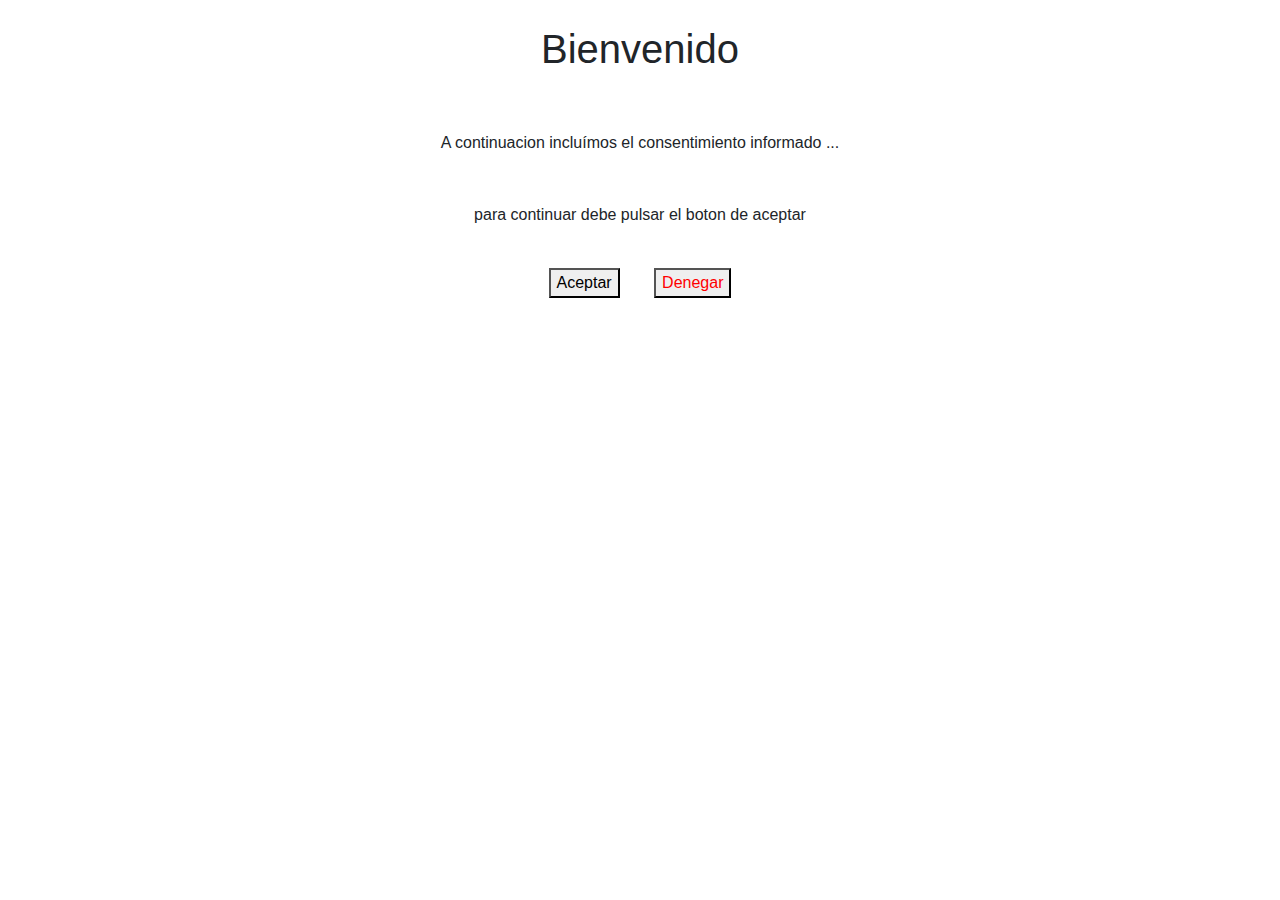
<file: index.html>
<!DOCTYPE html>
<html lang="en">
	<head>
		<meta charset="utf-8">

		<link rel="stylesheet" href="https://stackpath.bootstrapcdn.com/bootstrap/4.3.1/css/bootstrap.min.css" integrity="sha384-ggOyR0iXCbMQv3Xipma34MD+dH/1fQ784/j6cY/iJTQUOhcWr7x9JvoRxT2MZw1T" crossorigin="anonymous">
		<script>
			function randNum() {
				document.getElementById("idNumber").value = Math.floor(Math.random() * 999999)
		}
		</script>

	</head>
	<body>
		<h1 align="center", style="padding:25px"> Bienvenido</h1>
			<p align="center", style="padding:25px"> A continuacion incluímos el consentimiento informado
				...<br><br><br>
				para continuar debe pulsar el boton de aceptar
			</p>
			<form align="center">
				<input type="hidden" name="idNum" id="idNumber" value="" />
		    <button type="submit" formaction="tests/index.html" >Aceptar</button>
				<button type="submit" formaction="goodbye.html" style="margin:0px 0px 0px 30px;color:red">Denegar</button>
		  </form>
			<script type="text/javascript">
				randNum();
			</script>
		</body>
</html>
</file>
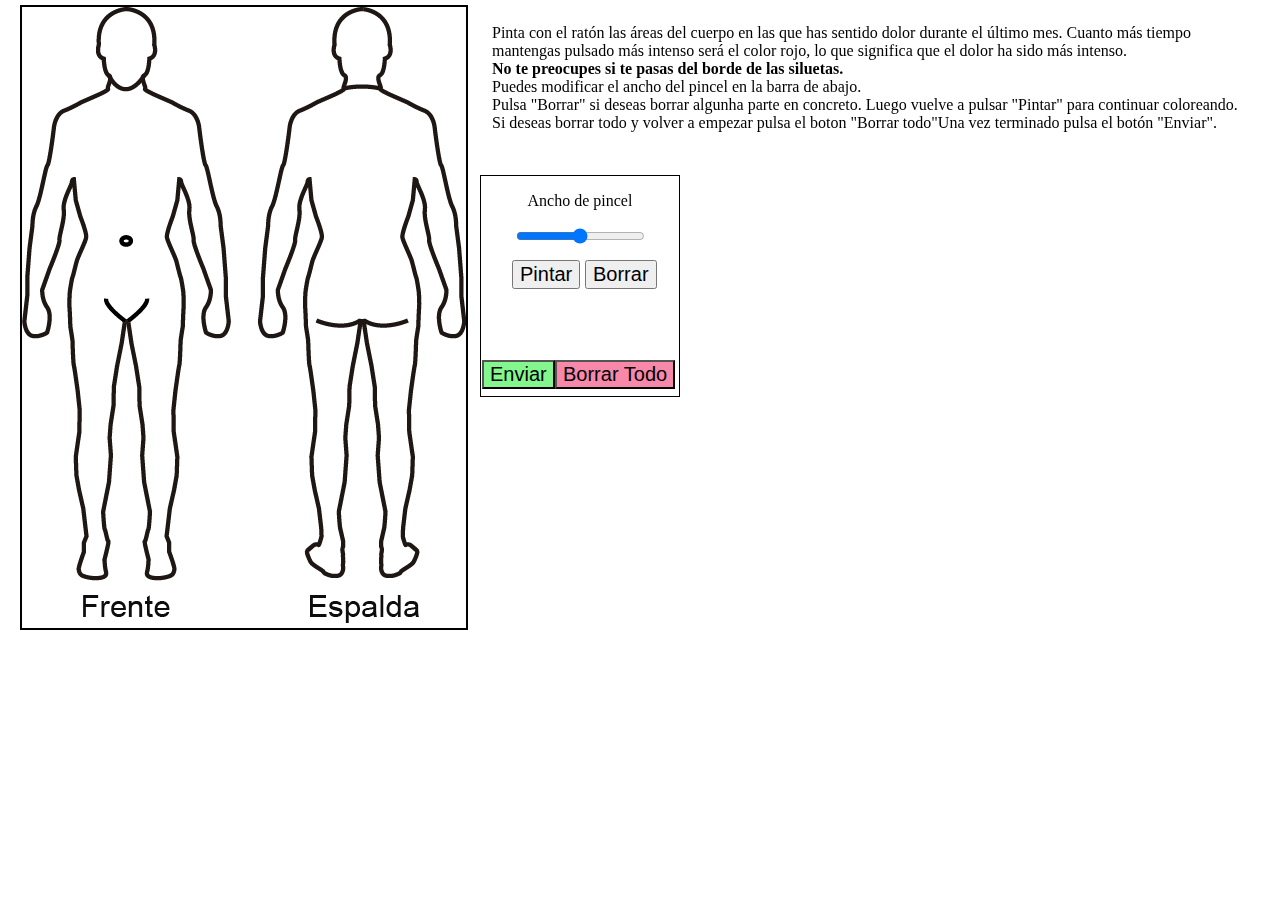
<file: paint/index.html>
<!DOCTYPE html>
<html lang="en">
	<head>
		<meta charset="utf-8">
		<title>Paint</title>
		<link rel="stylesheet" href="styles.css">
		<link rel="stylesheet" href="https://s.pageclip.co/v1/pageclip.css" media="screen">
	</head>
    <body onload="init()">
		<canvas class= "canv" id="can0" width="444" height="621"></canvas>
    <canvas class= "canv" id="can" width="444" height="621"
				<p>Unfortunately, your browser is currently unsupported by our web application.
					We are sorry for the inconvenience. Please use one of the supported browsers listed below</p>
					<p>Supported browsers: <a
						href="https://www.google.com/chrome/">Chrome</a>, <a
						href="https://www.mozilla.org">Firefox</a>, <a
						href="https://www.apple.com/safari/">Safari</a>.</p>
		></canvas>
		<div id="instrucciones">
			<p> Pinta con el ratón las áreas del cuerpo en las que has sentido dolor durante el último mes.
				Cuanto más tiempo mantengas pulsado más intenso será el color rojo, lo que significa que el dolor ha sido
				más intenso. <br><strong>No te preocupes si te pasas del borde de las siluetas.</strong><br>
				Puedes modificar el ancho del pincel en la barra de abajo. <br>Pulsa "Borrar" si deseas borrar algunha parte 
				en concreto. Luego vuelve a pulsar "Pintar" para continuar coloreando.<br>Si deseas borrar todo y volver a
				empezar pulsa el boton "Borrar todo"Una vez terminado pulsa el botón "Enviar". </p>
		</div>
		<div id="linepanel">
			<p>Ancho de pincel</p>
			<form>
				<input type="range" id="myRange" name="amountRange" value="20" min="5" max="35" oninput="this.form.amountInput.value=this.value" onclick="lineWidthRange()">
				<!-- <div id="sliderInput">
				</p><input type="number" name="amountInput" value="20" min="5" max="35" oninput="this.form.amountRange.value=this.value" />
				</div> -->
			</form>
			<!-- <form action="https://send.pageclip.co/OM50Bp0uXbssBITF3JKsac306pcBSdX4" class="pageclip-form" method="post"> -->
			<form id="submitForm" method="POST" onsubmit="save();">
				<input id="idNum" name="id" type="hidden" value="">
				<input id="inp_img" name="img" type="hidden" value="">
				<input id="bt_upload" type="submit" value="Enviar">
			</form>
      <input type="button" value="Borrar Todo" id="clr" onclick="erase()">
			<input type="button" value="Pintar" id="red" onclick="color(this)">
			<input type="button" value="Borrar" id="white" onclick="color(this)">
		</div>

			<script src="paint.js"></script>
			<!-- <script src="https://s.pageclip.co/v1/pageclip.js" charset="utf-8"></script> -->
    </body>
    </html>
</file>
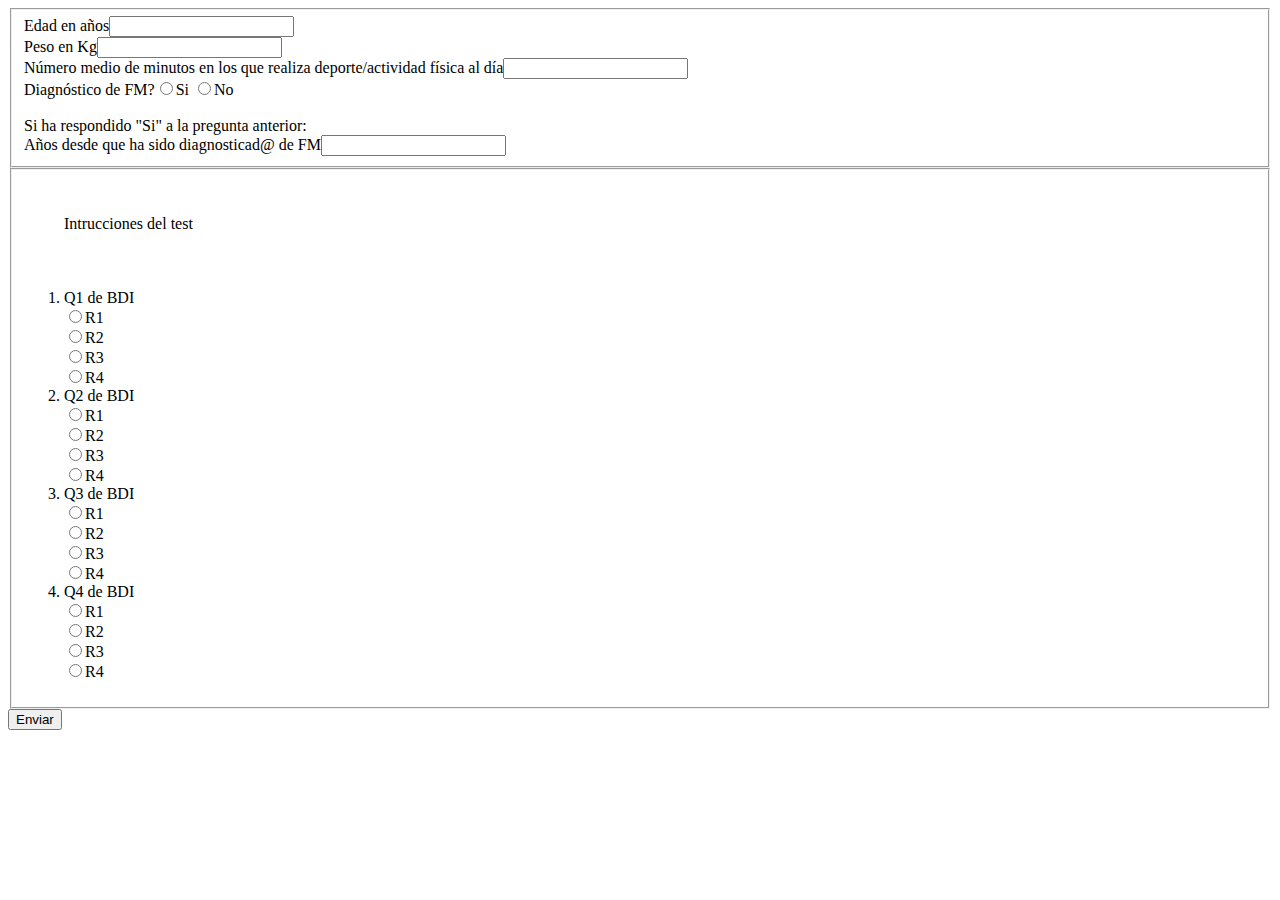
<file: tests/index.html>
<!DOCTYPE html>
<html lang="en">
	<head>
		<meta charset="utf-8">
		<title>Experimento2</title>
		<!-- <link rel="stylesheet" href="https://stackpath.bootstrapcdn.com/bootstrap/4.3.1/css/bootstrap.min.css" integrity="sha384-ggOyR0iXCbMQv3Xipma34MD+dH/1fQ784/j6cY/iJTQUOhcWr7x9JvoRxT2MZw1T" crossorigin="anonymous"> -->
		<link rel="stylesheet" href="https://s.pageclip.co/v1/pageclip.css" media="screen">
		<script>
		function getId()
		{
		       var query = window.location.search.substring(1);
		       var pair = query.split("=");
					 document.getElementById("IdNum").value = pair[1];
					 document.getElementById("idNum2").value = pair[1];

		}

		function showContinue() {
			var f1 = document.getElementById("f1");
			var f2 = document.getElementById("f2");
			var f3 = document.getElementById("f3");
			var f4 = document.getElementById("f4");
			var f5 = document.getElementById("f5");
			var f6 = document.getElementById("f6");
			var f7 = document.getElementById("f7");
			var f8 = document.getElementById("f8");
			const isF1 = f1.checkValidity();
			const isF2 = f2.checkValidity();
			const isF3 = f3.checkValidity();
			const isF4 = f4.checkValidity();
			const isF5 = f5.checkValidity();
			const isF6 = f6.checkValidity();
			const isF7 = f7.checkValidity();
			const isF8 = f8.checkValidity();
			if (isF1 && isF2 && isF3 && isF4 && isF5 && isF6 && isF7 && isF8){
		    document.getElementById("send").style.display="none";
		    document.getElementById("continue").style.display="inline";
			}
		}
	</script>

	</head>
	<body>
		<form action="../paint/index.html" method="get">
			<input id="idNum2" type="hidden" name="idNum2" value='' />
			<button id='continue' type="submit" style="display: none; position: fixed;
    bottom: 50%; left: 50%; font-size : 25px; color:red; z-index: 1;"/>Continuar</button>
		</form>

		<form action="https://send.pageclip.co/OM50Bp0uXbssBITF3JKsac306pcBSdX4" class="pageclip-form" method="post">
		  <!-- Replace these inputs with your own. Make sure they have a "name" attribute! -->
			<fieldset>
				<label>Edad en años<input id='f1' class="reqAns" type="text" name="Edad" required /></label> <br>
				<label>Peso en Kg<input id='f2' class="reqAns" type="text" name="Peso" required /></label> <br>
				<label>Número medio de minutos en los que realiza deporte/actividad física al día<input id='f3' class="reqAns" type="text" name="Deporte" required /></label> <br>
				<label>Diagnóstico de FM?<input id='f4' class="reqAns" type="radio" name="diagnostico" value="Si">Si</label>
				<label><input class="reqAns" type="radio" name="diagnostico" value="No" required />No</label><br>
				<label><br>Si ha respondido "Si" a la pregunta anterior:<br>Años desde que ha sido diagnosticad@ de FM<input type="text" name="AnosD"/></label><br>

			</fieldset>

			<fieldset>
			<div class="bdi" style="padding:40px">Intrucciones del test</div>
			<ol class="questions">
				<li class="item1">Q1 de BDI</li>
				<div  class="reqAns">
					<div><label><input id='f5' type="radio" name="AnswerQ1" value="1">R1</label></div>
					<div><label><input type="radio" name="AnswerQ1" value="2">R2</label></div>
					<div><label><input type="radio" name="AnswerQ1" value="3">R3</label></div>
					<div><label><input type="radio" name="AnswerQ1" value="4" required >R4</label></div>
				</div>
				<li class="item2">Q2 de BDI</li>
				<div class="reqAns">
					<div><label><input id='f6' type="radio" name="AnswerQ2" value="1">R1</label></div>
					<div><label><input type="radio" name="AnswerQ2" value="2">R2</label></div>
					<div><label><input type="radio" name="AnswerQ2" value="3">R3</label></div>
					<div><label><input type="radio" name="AnswerQ2" value="4" required >R4</label></div>
				</div>
				<li class="item3">Q3 de BDI</li>
				<div class="reqAns">
					<div><label><input id='f7' type="radio" name="AnswerQ3" value="1">R1</label></div>
					<div><label><input type="radio" name="AnswerQ3" value="2">R2</label></div>
					<div><label><input type="radio" name="AnswerQ3" value="3">R3</label></div>
					<div><label><input type="radio" name="AnswerQ3" value="4" required >R4</label></div>
				</div>
				<li class="item4">Q4 de BDI</li>
				<div class="reqAns">
					<div><label><input id='f8' type="radio" name="AnswerQ4" value="1">R1</label></div>
					<div><label><input type="radio" name="AnswerQ4" value="2">R2</label></div>
					<div><label><input type="radio" name="AnswerQ4" value="3">R3</label></div>
					<div><label><input type="radio" name="AnswerQ4" value="4" required >R4</label></div>
				</div>
			</fieldset>
			<input id='IdNum' type="hidden" name="version" value="" />
		  <!-- This button will have a loading spinner. Keep the inner span for best results. -->
		  <button id='send' class="pageclip-form__submit" onclick="showContinue();">
			<!-- <button id='send' class="pageclip-form__submit"> -->
				<span>Enviar</span>
		  </button>
		</form>


		<script src="https://s.pageclip.co/v1/pageclip.js" charset="utf-8"></script>
		<script type="text/javascript">
			getId();
			var form = document.querySelector('.pageclip-form')
			Pageclip.form(form, {
			  onSubmit: function (event) { },
			  onResponse: function (error, response) { },
			  successTemplate: '<div class="pageclip-form__success__message">Gracias!<br>
				Haga <em>click</em> con el ratón y pulse el botón continuar<br>
				para pasar a la segunda parte</div>'
			})

		</script>
	</body>
</html>
</file>
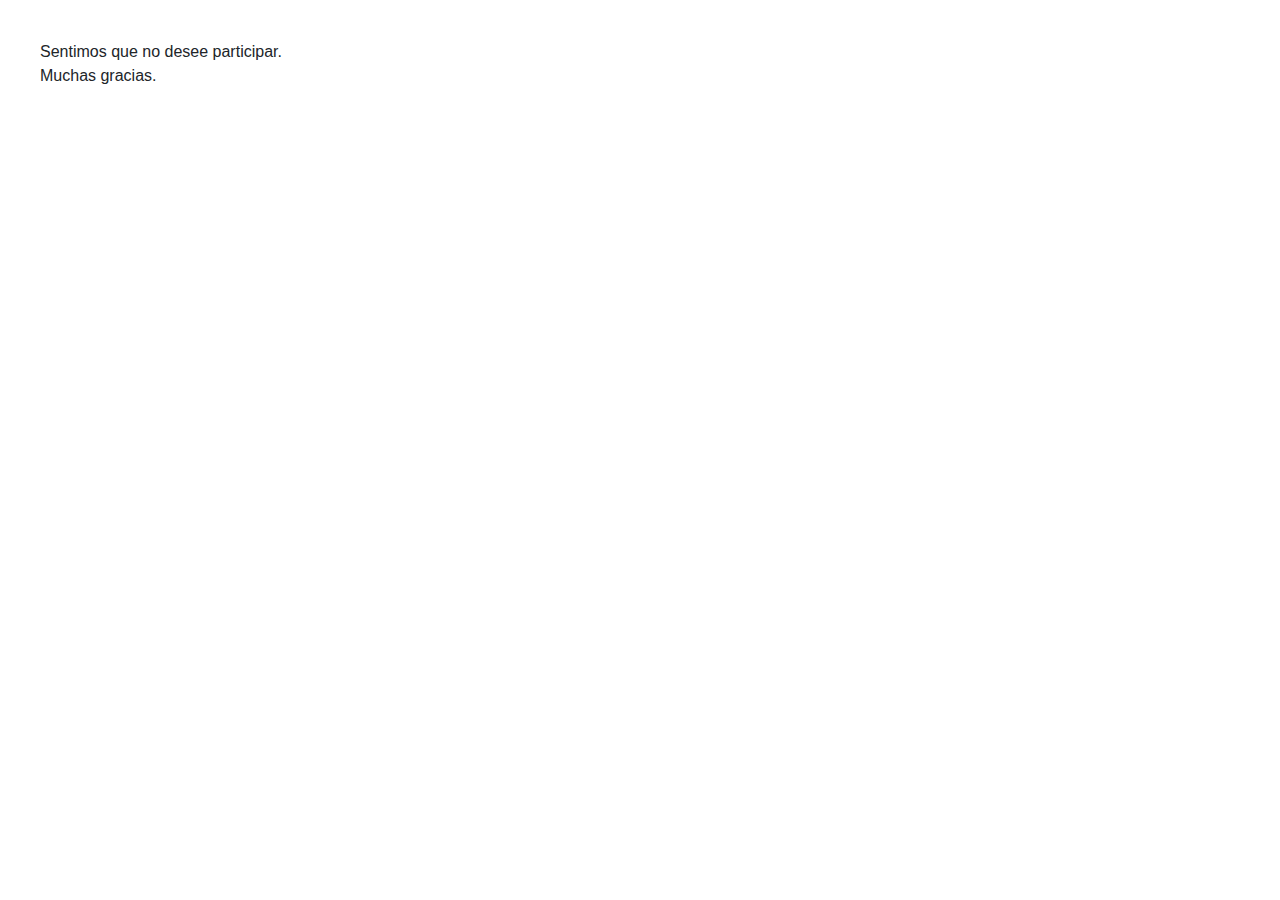
<file: goodbye.html>
<!DOCTYPE html>
<html lang="en">
	<head>
		<meta charset="utf-8">
		<title>Gracias</title>
		<link rel="stylesheet" href="https://stackpath.bootstrapcdn.com/bootstrap/4.3.1/css/bootstrap.min.css" integrity="sha384-ggOyR0iXCbMQv3Xipma34MD+dH/1fQ784/j6cY/iJTQUOhcWr7x9JvoRxT2MZw1T" crossorigin="anonymous">
	</head>

  <body>
			<p style="padding:40px"> Sentimos que no desee participar.<br>
				Muchas gracias.
			</p>
  </body>
</html>
</file>
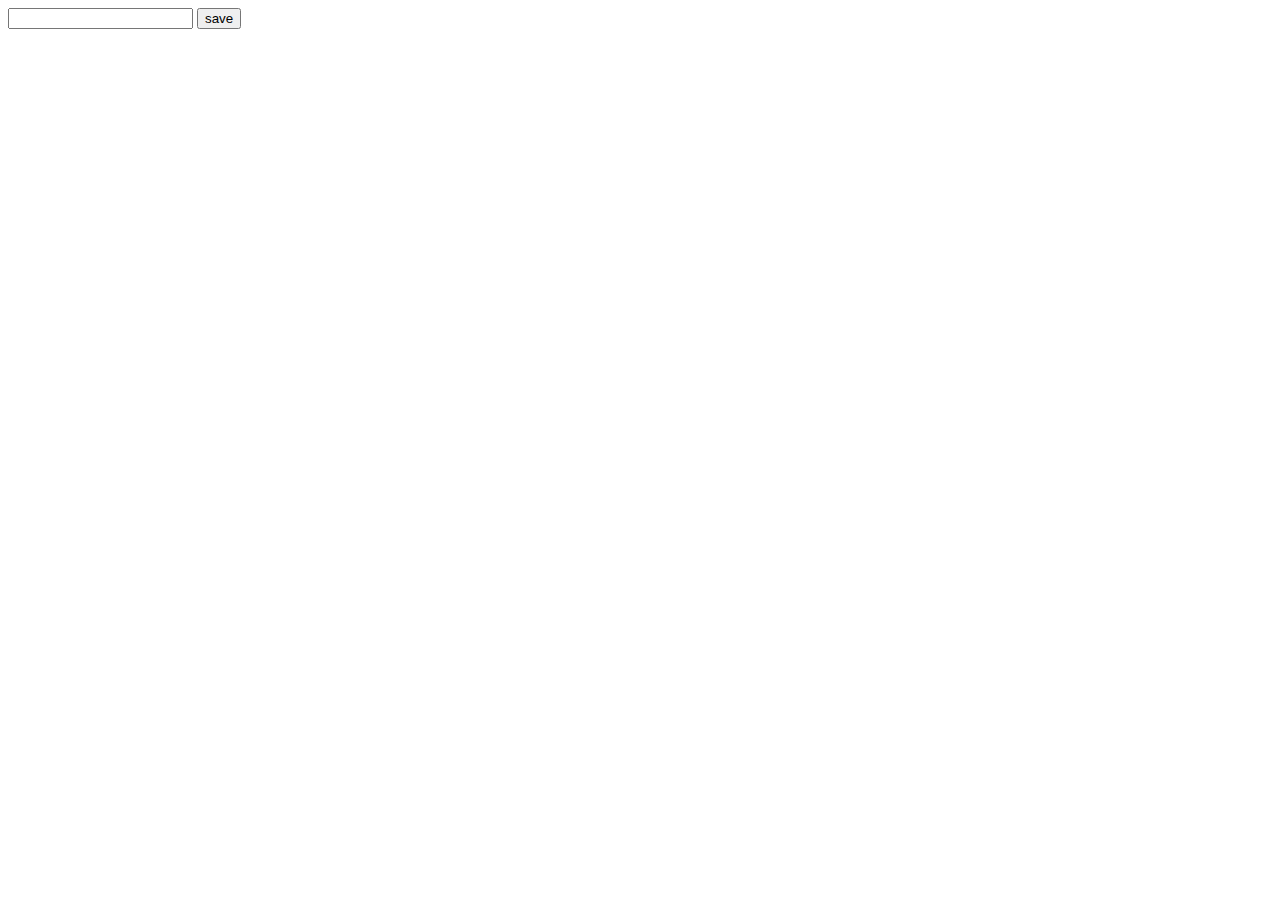
<file: test_save.html>
<?php
$action = $_GET["action"];
$myText = $_POST["mytext"];

if($action = "save") {
  $targetFolder = "/tests";
  file_put_contents($targetFolder."mytext.txt", $myText);
}
?>
<html>
<head>
 <title>myform</title>
</head>
<body>
  <form action="?action=save" name="myform" method="post">
    <input type=text name="mytext">
    <input type="submit" value="save">
  </form>
</body>
</html>
</file>
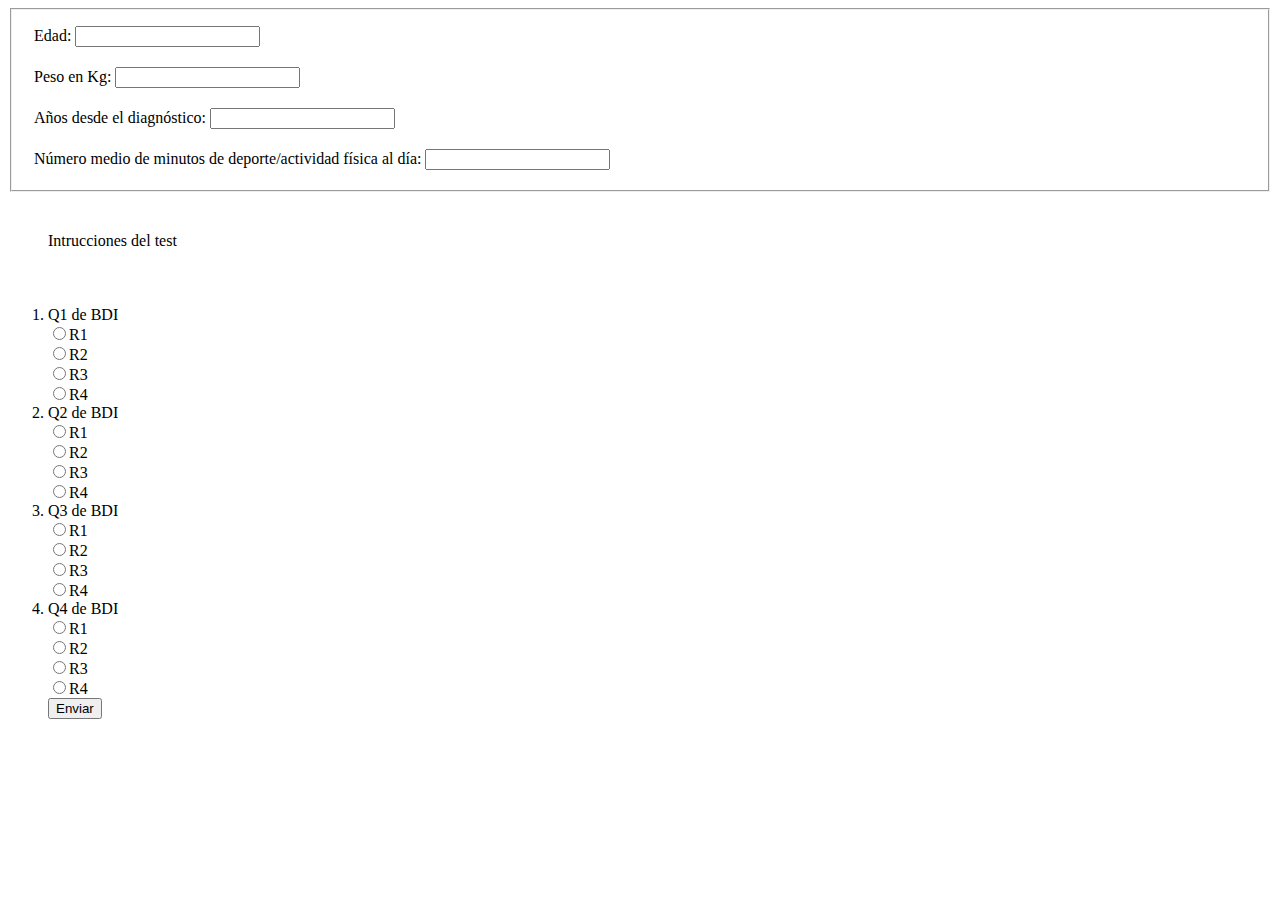
<file: tests/index_or.html>
<!DOCTYPE html>
<html lang="en">
	<head>
		<meta charset="utf-8">
		<title>Experimento</title>
		<!-- <link rel="stylesheet" href="https://stackpath.bootstrapcdn.com/bootstrap/4.3.1/css/bootstrap.min.css" integrity="sha384-ggOyR0iXCbMQv3Xipma34MD+dH/1fQ784/j6cY/iJTQUOhcWr7x9JvoRxT2MZw1T" crossorigin="anonymous"> -->
		<link rel="stylesheet" href="https://s.pageclip.co/v1/pageclip.css" media="screen">
	</head>
	<body>
		<fieldset>
			<form action="https://send.pageclip.co/OM50Bp0uXbssBITF3JKsac306pcBSdX4" class="pageclip-form" method="post"style="padding:10px">Edad:
				<input type="text" name="Edad" required><br>
			</form>
			<form style="padding:10px">Peso en Kg:
				<input type="text" name="Peso" required><br>
			</form>
			<form style="padding:10px">Años desde el diagnóstico:
				<input type="text" name="D_años" required><br>
			</form>
			<form style="padding:10px">Número medio de minutos de deporte/actividad física al día:
				<input type="text" name="Ejerci" required><br>
			</form>
		</fieldset>


		<div class="bdi" style="padding:40px">Intrucciones del test</div>
		<ol class="questions">
			<li class="item1">Q1 de BDI</li>
			<div class="answerSet">
				<div><label><input type="radio" name="AnswerQ1" value="1">R1</label></div>
				<div><label><input type="radio" name="AnswerQ1" value="2">R2</label></div>
				<div><label><input type="radio" name="AnswerQ1" value="3">R3</label></div>
				<div><label><input type="radio" name="AnswerQ1" value="4">R4</label></div>
			</div>
			<li class="item2">Q2 de BDI</li>
			<div class="answerSet">
				<div><label><input type="radio" name="AnswerQ2" value="1">R1</label></div>
				<div><label><input type="radio" name="AnswerQ2" value="2">R2</label></div>
				<div><label><input type="radio" name="AnswerQ2" value="3">R3</label></div>
				<div><label><input type="radio" name="AnswerQ2" value="4">R4</label></div>
			</div>
			<li class="item3">Q3 de BDI</li>
			<div class="answerSet">
				<div><label><input type="radio" name="AnswerQ3" value="1">R1</label></div>
				<div><label><input type="radio" name="AnswerQ3" value="2">R2</label></div>
				<div><label><input type="radio" name="AnswerQ3" value="3">R3</label></div>
				<div><label><input type="radio" name="AnswerQ3" value="4">R4</label></div>
			</div>
			<li class="item4">Q4 de BDI</li>
			<div class="answerSet">
				<div><label><input type="radio" name="AnswerQ4" value="1">R1</label></div>
				<div><label><input type="radio" name="AnswerQ4" value="2">R2</label></div>
				<div><label><input type="radio" name="AnswerQ4" value="3">R3</label></div>
				<div><label><input type="radio" name="AnswerQ4" value="4">R4</label></div>
			</div>

		  <button type="submit" class="pageclip-form__submit" formaction="../paint/index.html">
		  	<span>Enviar</span>
			</button>
			<script src="https://s.pageclip.co/v1/pageclip.js" charset="utf-8"></script>
		</body>
</html>
</file>
<file: paint/styles.css>
html, body {
	width: 100%;
	height: 100%;
}

#instrucciones {
	position:fixed;
	left:492px;
	margin-right:30px;
}

#linepanel {
	position: fixed;
	text-align: center;
	left: 480px;
	top: 100px;
  margin-top: 75px;
  width: 198px;
  height: 220px;
  float: right;
  border: 1px solid black;
}

#red {
	position:fixed;
	font-size: 125%;
	top:260px;
	left:512px;
}
#white {
	position:fixed;
	font-size: 125%;
	top:260px;
	left:585px;
}

#bt_upload {
	position:fixed;
	background-color:#83f78d;
	font-size: 125%;
	top:360px;
	left:482px;
}
#clr {
	position:fixed;
	background-color:#f788a9;
	font-size: 125%;
	top:360px;
	left:555px;
}


.canv {
	position:absolute;
	cursor:crosshair;
	top:5px;
	left:20px;
	border:2px solid;"
}
</file>
